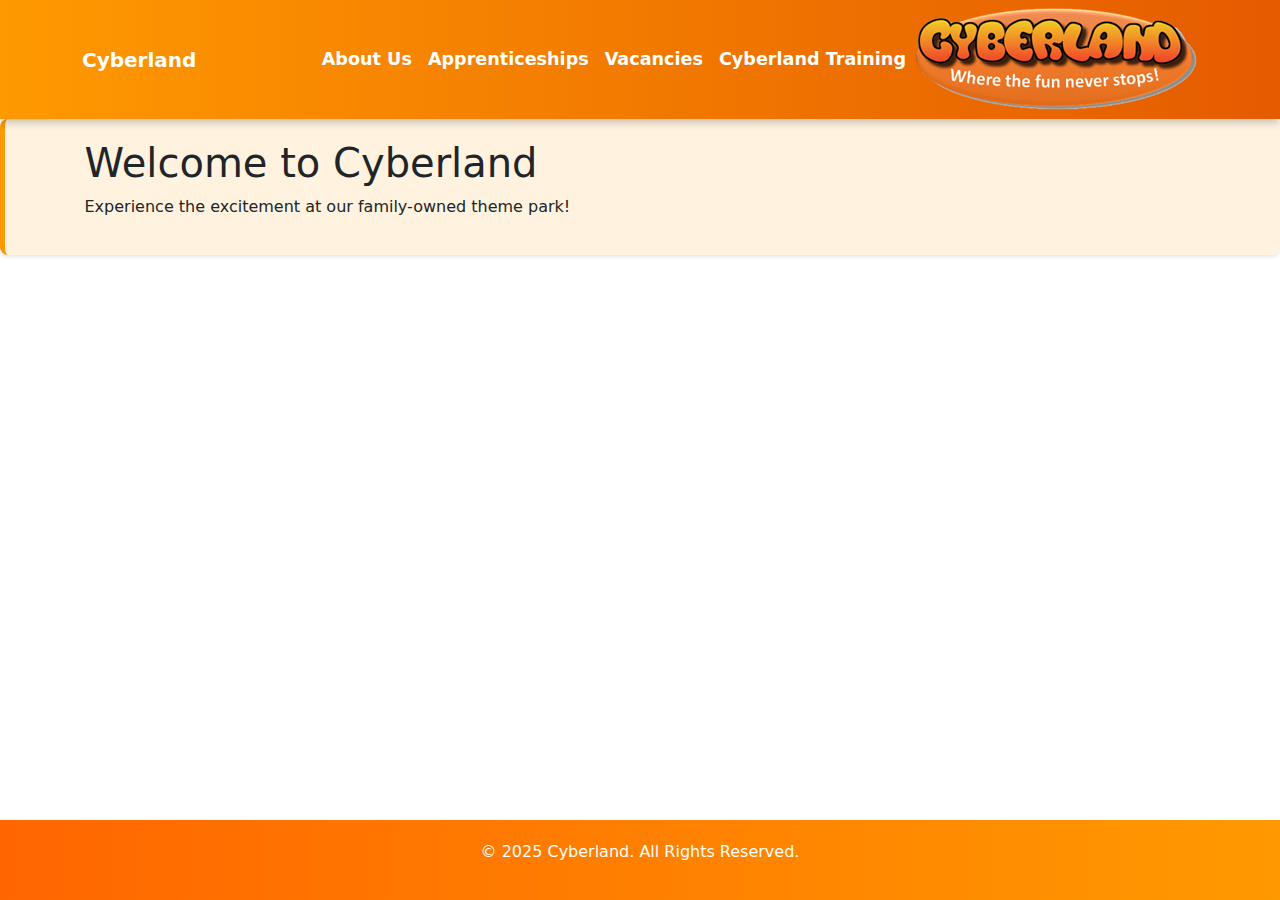
<file: index.html>
<!DOCTYPE html>
<html lang="en">
<head>
  <meta charset="UTF-8">
  <meta name="viewport" content="width=device-width, initial-scale=1">
  <title>Cyberland - Where the Fun Never Stops!</title>
  <meta name="description" content="Cyberland is a family owned and managed theme park where fun never stops.">
  <!-- External CSS -->
  <link rel="stylesheet" href="style.css">
  <!-- Bootstrap CSS -->
  <link href="https://cdn.jsdelivr.net/npm/bootstrap@5.3.0/dist/css/bootstrap.min.css" rel="stylesheet">
</head>
<body>
  <!-- Header with Navigation -->
  <header>
    <nav class="navbar navbar-expand-lg navbar-dark position-relative">
      <div class="container">
        <a class="navbar-brand" href="index.html">Cyberland</a>
        <button class="navbar-toggler" type="button" data-bs-toggle="collapse" 
                data-bs-target="#navbarNav" aria-controls="navbarNav" aria-expanded="false" 
                aria-label="Toggle navigation">
          <span class="navbar-toggler-icon"></span>
        </button>
        <div class="collapse navbar-collapse" id="navbarNav">
          <ul class="navbar-nav ms-auto">
            <li class="nav-item"><a class="nav-link active" href="index.html">About Us</a></li>
            <li class="nav-item"><a class="nav-link" href="apprenticeships.html">Apprenticeships</a></li>
            <li class="nav-item"><a class="nav-link" href="vacancies.html">Vacancies</a></li>
            <li class="nav-item"><a class="nav-link" href="training.html">Cyberland Training</a></li>
          </ul>
        </div>
        <img src="logo.png" alt="Cyberland Logo" class="top-logo">
      </div>
    </nav>
  </header>

  <!-- Main Content -->
  <main>
    <!-- About Section -->
    <section class="about fun-page">
      <div class="container">
        <h1>Welcome to Cyberland</h1>
        <p>Experience the excitement at our family-owned theme park!</p>
      </div>
    </section>
  </main>

  <!-- Footer -->
  <footer>
    <div class="container">
      <p>&copy; 2025 Cyberland. All Rights Reserved.</p>
    </div>
  </footer>

  <!-- (Optional) Bootstrap JS Bundle -->
  <script src="https://cdn.jsdelivr.net/npm/bootstrap@5.3.0/dist/js/bootstrap.bundle.min.js"></script>
</body>
</html>
</file>
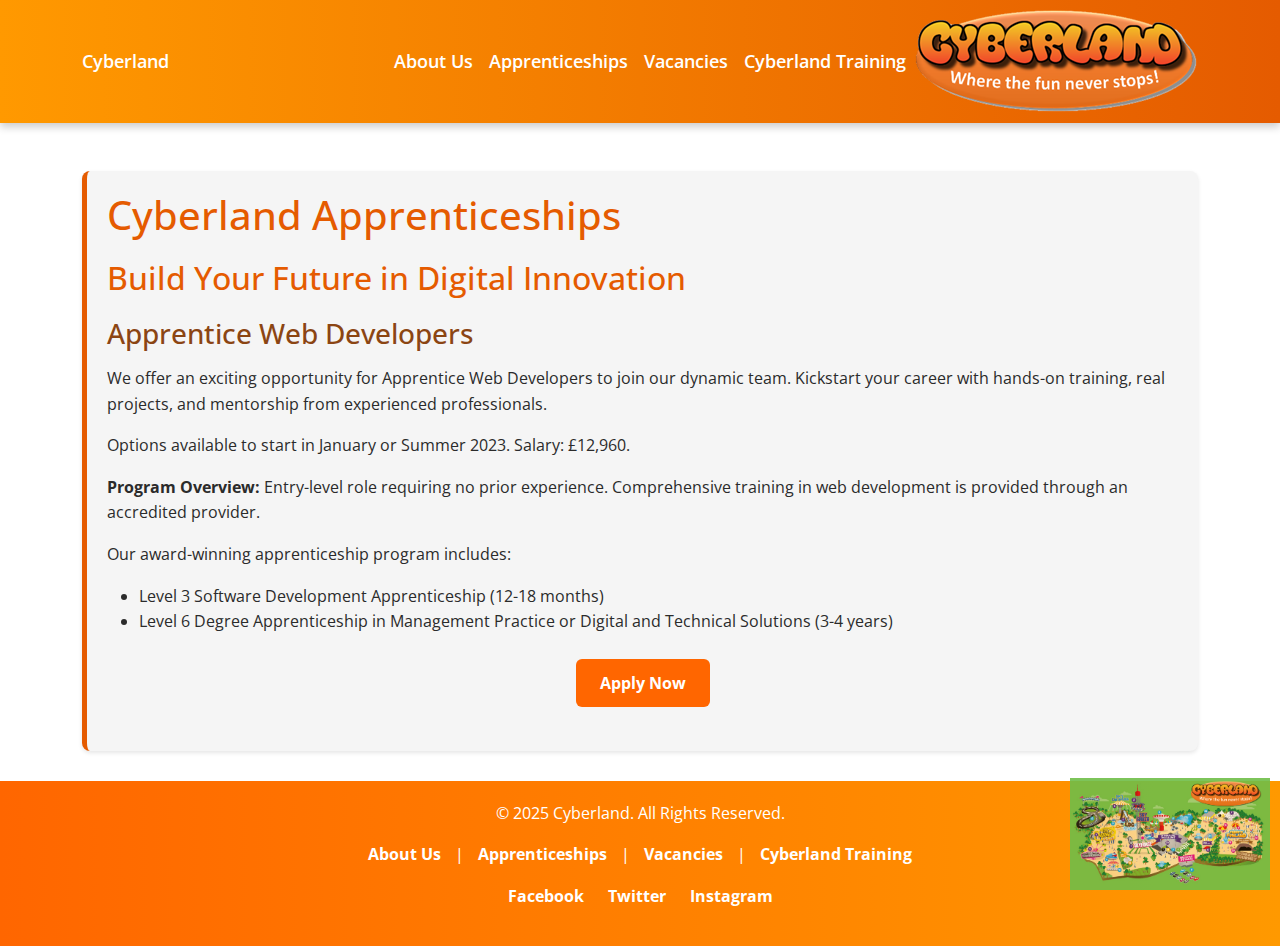
<file: apprenticeships.html>
<!DOCTYPE html>
<html lang="en">
<head>
  <meta charset="UTF-8">
  <meta name="viewport" content="width=device-width, initial-scale=1">
  <title>Cyberland - Apprenticeships</title>
  <meta name="description" content="Apply for apprenticeship opportunities at Cyberland and jumpstart your career in digital and technical solutions.">
  <meta name="keywords" content="Apprenticeships, Cyberland, Web Developer, Digital, Technical Solutions">
  <!-- Open Graph / Social Meta -->
  <meta property="og:title" content="Cyberland Apprenticeships">
  <meta property="og:description" content="Join our award-winning apprenticeship programs and build your career in digital innovation.">
  <meta property="og:image" content="apprenticeship.jpg">
  <meta property="og:url" content="https://www.cyberland.com/apprenticeships.html">
  <meta name="twitter:card" content="summary_large_image">
  <!-- Bootstrap CSS -->
  <link href="https://cdn.jsdelivr.net/npm/bootstrap@5.3.0/dist/css/bootstrap.min.css" rel="stylesheet">
  <!-- External CSS -->
  <link rel="stylesheet" href="style.css">
</head>
<body>
  <!-- Navbar -->
  <nav class="navbar navbar-expand-lg navbar-dark position-relative">
    <div class="container">
      <a class="navbar-brand" href="index.html">Cyberland</a>
      <button class="navbar-toggler" type="button" data-bs-toggle="collapse" 
              data-bs-target="#navbarNav" aria-controls="navbarNav" aria-expanded="false" 
              aria-label="Toggle navigation">
        <span class="navbar-toggler-icon"></span>
      </button>
      <div class="collapse navbar-collapse" id="navbarNav">
        <ul class="navbar-nav ms-auto">
          <li class="nav-item"><a class="nav-link" href="index.html">About Us</a></li>
          <li class="nav-item"><a class="nav-link active" aria-current="page" href="apprenticeships.html">Apprenticeships</a></li>
          <li class="nav-item"><a class="nav-link" href="vacancies.html">Vacancies</a></li>
          <li class="nav-item"><a class="nav-link" href="training.html">Cyberland Training</a></li>
        </ul>
      </div>
      <img src="logo.png" alt="Cyberland Logo" class="top-logo">
    </div>
  </nav>

  <!-- Main Content: Apprenticeships -->
  <div class="container mt-5">
    <section id="apprenticeships" class="corporate-page">
      <h1>Cyberland Apprenticeships</h1>
      <h2>Build Your Future in Digital Innovation</h2>
      <h3>Apprentice Web Developers</h3>
      <p>
        We offer an exciting opportunity for Apprentice Web Developers to join our dynamic team. Kickstart your career with hands-on training, real projects, and mentorship from experienced professionals.
      </p>
      <p>
        Options available to start in January or Summer 2023. Salary: £12,960.
      </p>
      <p>
        <strong>Program Overview:</strong> Entry-level role requiring no prior experience. Comprehensive training in web development is provided through an accredited provider.
      </p>
      <p>
        Our award-winning apprenticeship program includes:
      </p>
      <ul>
        <li>Level 3 Software Development Apprenticeship (12-18 months)</li>
        <li>Level 6 Degree Apprenticeship in Management Practice or Digital and Technical Solutions (3-4 years)</li>
      </ul>
      <div class="text-center my-4">
        <a href="apply.html" class="btn btn-primary">Apply Now</a>
      </div>
    </section>
  </div>

  <!-- Footer -->
  <footer>
    <div class="container">
      <p>&copy; 2025 Cyberland. All Rights Reserved.</p>
      <p>
        <a href="index.html">About Us</a> |
        <a href="apprenticeships.html">Apprenticeships</a> |
        <a href="vacancies.html">Vacancies</a> |
        <a href="training.html">Cyberland Training</a>
      </p>
      <p>
        <a href="https://facebook.com/Cyberland" target="_blank">Facebook</a>
        <a href="https://twitter.com/Cyberland" target="_blank">Twitter</a>
        <a href="https://instagram.com/Cyberland" target="_blank">Instagram</a>
      </p>
    </div>
  </footer>

  <!-- Fixed Bottom-Right Park Map Image -->
  <img src="park-map.png" alt="Cyberland Park Map - Explore Our Attractions" class="park-map">

  <!-- Bootstrap JS Bundle -->
  <script src="https://cdn.jsdelivr.net/npm/bootstrap@5.3.0/dist/js/bootstrap.bundle.min.js"></script>
</body>
</html>
</file>
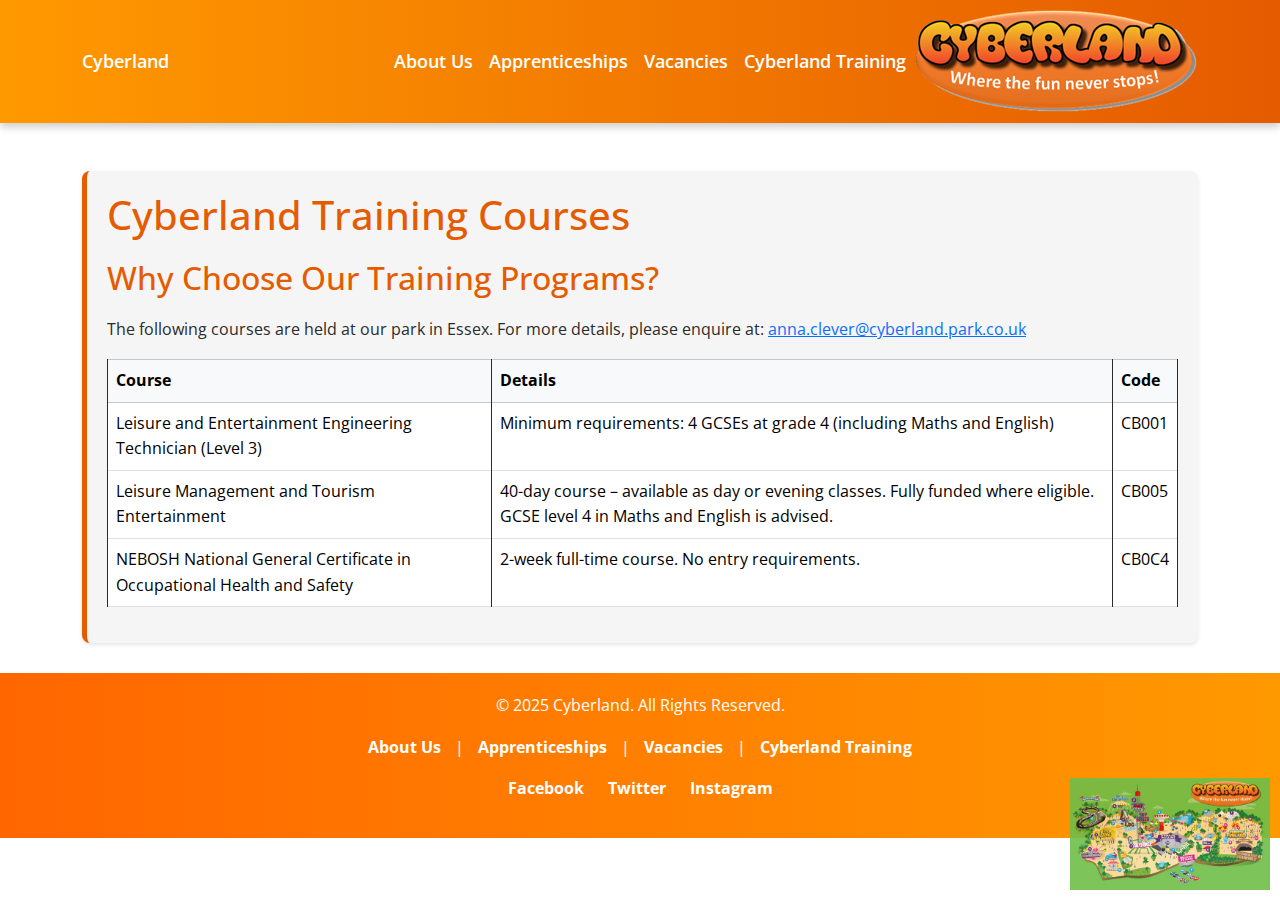
<file: training.html>
<!DOCTYPE html>
<html lang="en">
<head>
  <meta charset="UTF-8">
  <meta name="viewport" content="width=device-width, initial-scale=1">
  <title>Cyberland - Cyberland Training</title>
  <meta name="description" content="Explore our training courses held at Cyberland in Essex. Enquire for more details about industry certifications.">
  <meta name="keywords" content="Cyberland Training, Theme Park, Essex, Industry Certifications, Courses">
  <!-- Open Graph / Social Meta -->
  <meta property="og:title" content="Cyberland Training Courses">
  <meta property="og:description" content="Gain industry certifications with our comprehensive training courses held at Cyberland.">
  <meta property="og:image" content="training.jpg">
  <meta property="og:url" content="https://www.cyberland.com/training.html">
  <meta name="twitter:card" content="summary_large_image">
  <!-- Bootstrap CSS -->
  <link href="https://cdn.jsdelivr.net/npm/bootstrap@5.3.0/dist/css/bootstrap.min.css" rel="stylesheet">
  <!-- External CSS -->
  <link rel="stylesheet" href="style.css">
</head>
<body>
  <!-- Navbar -->
  <nav class="navbar navbar-expand-lg navbar-dark position-relative">
    <div class="container">
      <a class="navbar-brand" href="index.html">Cyberland</a>
      <button class="navbar-toggler" type="button" data-bs-toggle="collapse" 
              data-bs-target="#navbarNav" aria-controls="navbarNav" aria-expanded="false" 
              aria-label="Toggle navigation">
        <span class="navbar-toggler-icon"></span>
      </button>
      <div class="collapse navbar-collapse" id="navbarNav">
        <ul class="navbar-nav ms-auto">
          <li class="nav-item"><a class="nav-link" href="index.html">About Us</a></li>
          <li class="nav-item"><a class="nav-link" href="apprenticeships.html">Apprenticeships</a></li>
          <li class="nav-item"><a class="nav-link" href="vacancies.html">Vacancies</a></li>
          <li class="nav-item"><a class="nav-link active" aria-current="page" href="training.html">Cyberland Training</a></li>
        </ul>
      </div>
      <img src="logo.png" alt="Cyberland Logo" class="top-logo">
    </div>
  </nav>

  <!-- Main Content: Training Courses -->
  <div class="container mt-5">
    <section id="training" class="corporate-page">
      <h1>Cyberland Training Courses</h1>
      <h2>Why Choose Our Training Programs?</h2>
      <p>
        The following courses are held at our park in Essex. For more details, please enquire at:
        <a href="mailto:anna.clever@cyberland.park.co.uk">anna.clever@cyberland.park.co.uk</a>
      </p>
      <div class="table-responsive">
        <table class="table table-bordered">
          <thead class="table-light">
            <tr>
              <th>Course</th>
              <th>Details</th>
              <th>Code</th>
            </tr>
          </thead>
          <tbody>
            <tr>
              <td>Leisure and Entertainment Engineering Technician (Level 3)</td>
              <td>Minimum requirements: 4 GCSEs at grade 4 (including Maths and English)</td>
              <td>CB001</td>
            </tr>
            <tr>
              <td>Leisure Management and Tourism Entertainment</td>
              <td>40-day course – available as day or evening classes. Fully funded where eligible. GCSE level 4 in Maths and English is advised.</td>
              <td>CB005</td>
            </tr>
            <tr>
              <td>NEBOSH National General Certificate in Occupational Health and Safety</td>
              <td>2-week full-time course. No entry requirements.</td>
              <td>CB0C4</td>
            </tr>
          </tbody>
        </table>
      </div>
    </section>
  </div>

  <!-- Footer -->
  <footer>
    <div class="container">
      <p>&copy; 2025 Cyberland. All Rights Reserved.</p>
      <p>
        <a href="index.html">About Us</a> |
        <a href="apprenticeships.html">Apprenticeships</a> |
        <a href="vacancies.html">Vacancies</a> |
        <a href="training.html">Cyberland Training</a>
      </p>
      <p>
        <a href="https://facebook.com/Cyberland" target="_blank">Facebook</a>
        <a href="https://twitter.com/Cyberland" target="_blank">Twitter</a>
        <a href="https://instagram.com/Cyberland" target="_blank">Instagram</a>
      </p>
    </div>
  </footer>

  <!-- Fixed Bottom-Right Park Map Image -->
  <img src="park-map.png" alt="Cyberland Park Map - Explore Our Attractions" class="park-map">

  <!-- Bootstrap JS Bundle -->
  <script src="https://cdn.jsdelivr.net/npm/bootstrap@5.3.0/dist/js/bootstrap.bundle.min.js"></script>
</body>
</html>
</file>
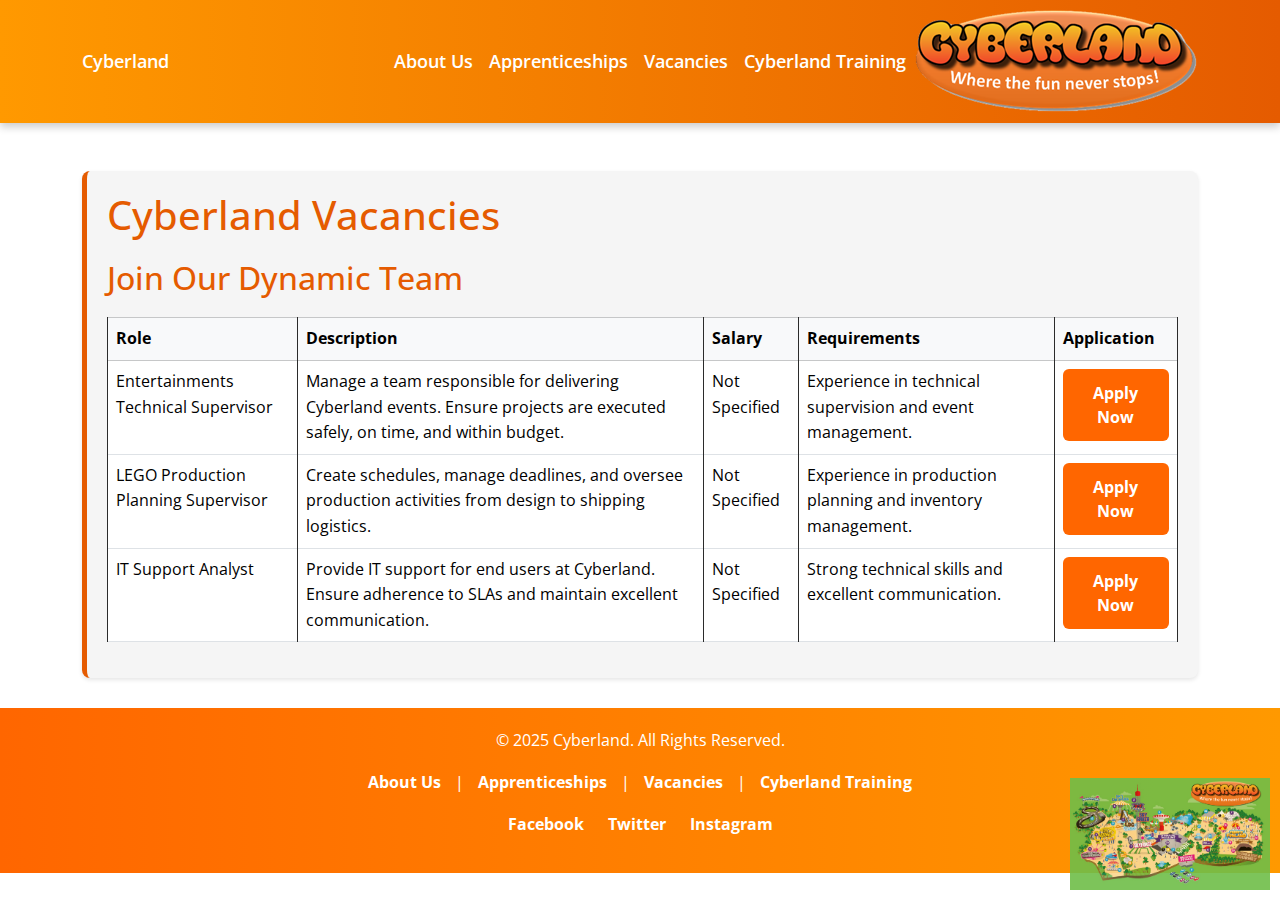
<file: vacancies.html>
<!DOCTYPE html>
<html lang="en">
<head>
  <meta charset="UTF-8">
  <meta name="viewport" content="width=device-width, initial-scale=1">
  <title>Cyberland - Vacancies</title>
  <meta name="description" content="Explore exciting career opportunities at Cyberland. Find out more about our job openings in event management, production planning, IT support and more.">
  <meta name="keywords" content="Vacancies, Cyberland, Careers, Event Management, Production, IT Support">
  <!-- Open Graph / Social Meta -->
  <meta property="og:title" content="Cyberland Vacancies">
  <meta property="og:description" content="Join our team and be a part of Cyberland’s dynamic work environment.">
  <meta property="og:image" content="vacancies.jpg">
  <meta property="og:url" content="https://www.cyberland.com/vacancies.html">
  <meta name="twitter:card" content="summary_large_image">
  <!-- Bootstrap CSS -->
  <link href="https://cdn.jsdelivr.net/npm/bootstrap@5.3.0/dist/css/bootstrap.min.css" rel="stylesheet">
  <!-- External CSS -->
  <link rel="stylesheet" href="style.css">
</head>
<body>
  <!-- Navbar -->
  <nav class="navbar navbar-expand-lg navbar-dark position-relative">
    <div class="container">
      <a class="navbar-brand" href="index.html">Cyberland</a>
      <button class="navbar-toggler" type="button" data-bs-toggle="collapse" 
              data-bs-target="#navbarNav" aria-controls="navbarNav" aria-expanded="false" 
              aria-label="Toggle navigation">
        <span class="navbar-toggler-icon"></span>
      </button>
      <div class="collapse navbar-collapse" id="navbarNav">
        <ul class="navbar-nav ms-auto">
          <li class="nav-item"><a class="nav-link" href="index.html">About Us</a></li>
          <li class="nav-item"><a class="nav-link" href="apprenticeships.html">Apprenticeships</a></li>
          <li class="nav-item"><a class="nav-link active" aria-current="page" href="vacancies.html">Vacancies</a></li>
          <li class="nav-item"><a class="nav-link" href="training.html">Cyberland Training</a></li>
        </ul>
      </div>
      <img src="logo.png" alt="Cyberland Logo" class="top-logo">
    </div>
  </nav>

  <!-- Main Content: Vacancies -->
  <div class="container mt-5">
    <section id="vacancies" class="corporate-page">
      <h1>Cyberland Vacancies</h1>
      <h2>Join Our Dynamic Team</h2>
      <div class="table-responsive">
        <table class="table table-bordered">
          <thead class="table-light">
            <tr>
              <th>Role</th>
              <th>Description</th>
              <th>Salary</th>
              <th>Requirements</th>
              <th>Application</th>
            </tr>
          </thead>
          <tbody>
            <tr>
              <td>Entertainments Technical Supervisor</td>
              <td>
                Manage a team responsible for delivering Cyberland events. Ensure projects are executed safely, on time, and within budget.
              </td>
              <td>Not Specified</td>
              <td>Experience in technical supervision and event management.</td>
              <td><a href="apply.html" class="btn btn-primary">Apply Now</a></td>
            </tr>
            <tr>
              <td>LEGO Production Planning Supervisor</td>
              <td>
                Create schedules, manage deadlines, and oversee production activities from design to shipping logistics.
              </td>
              <td>Not Specified</td>
              <td>Experience in production planning and inventory management.</td>
              <td><a href="apply.html" class="btn btn-primary">Apply Now</a></td>
            </tr>
            <tr>
              <td>IT Support Analyst</td>
              <td>
                Provide IT support for end users at Cyberland. Ensure adherence to SLAs and maintain excellent communication.
              </td>
              <td>Not Specified</td>
              <td>Strong technical skills and excellent communication.</td>
              <td><a href="apply.html" class="btn btn-primary">Apply Now</a></td>
            </tr>
          </tbody>
        </table>
      </div>
    </section>
  </div>

  <!-- Footer -->
  <footer>
    <div class="container">
      <p>&copy; 2025 Cyberland. All Rights Reserved.</p>
      <p>
        <a href="index.html">About Us</a> |
        <a href="apprenticeships.html">Apprenticeships</a> |
        <a href="vacancies.html">Vacancies</a> |
        <a href="training.html">Cyberland Training</a>
      </p>
      <p>
        <a href="https://facebook.com/Cyberland" target="_blank">Facebook</a>
        <a href="https://twitter.com/Cyberland" target="_blank">Twitter</a>
        <a href="https://instagram.com/Cyberland" target="_blank">Instagram</a>
      </p>
    </div>
  </footer>

  <!-- Fixed Bottom-Right Park Map Image -->
  <img src="park-map.png" alt="Cyberland Park Map - Explore Our Attractions" class="park-map">

  <!-- Bootstrap JS Bundle -->
  <script src="https://cdn.jsdelivr.net/npm/bootstrap@5.3.0/dist/js/bootstrap.bundle.min.js"></script>
</body>
</html>
</file>
<file: style.css>
/* Import Google Fonts */
@import url('https://fonts.googleapis.com/css2?family=Open+Sans:wght@400;600;700&display=swap');

/* ---------------------------------------------------------
   HTML & BODY FOR STICKY FOOTER
--------------------------------------------------------- */
html, body {
  height: 100%;
  margin: 0;
  padding: 0;
}

/* ---------------------------------------------------------
   GLOBAL ELEMENT STYLES
--------------------------------------------------------- */
body {
  display: flex;
  flex-direction: column;
  font-family: 'Open Sans', sans-serif;
  color: var(--color-dark);
  background: var(--color-light);
  line-height: 1.6;
}

/* ---------------------------------------------------------
   COLOR VARIABLES
--------------------------------------------------------- */
:root {
  --color-primary: #ff9900;
  --color-secondary: #e55b00;
  --color-accent: #ff3e00;
  --color-yellow: #ffc107;
  --color-brown: #8b4513;
  --color-dark: #2b2b2b;
  --color-light: #ffffff;
  --color-offwhite: #f5f5f5;
  --fun-bg: #fff3e0;
  --corporate-bg: #f5f5f5;
}

/* ---------------------------------------------------------
   NAVBAR STYLING & ENHANCEMENTS
--------------------------------------------------------- */
.navbar {
  background: linear-gradient(90deg, var(--color-primary) 0%, var(--color-secondary) 100%);
  box-shadow: 0px 4px 8px rgba(0, 0, 0, 0.2);
  padding: 10px 0;
}

.navbar-brand, 
.navbar-nav .nav-link {
  color: var(--color-light) !important;
  font-weight: 600;
  font-size: 1.1rem;
}

.navbar-nav .nav-link:hover {
  color: #ffcc00;
  transition: 0.3s;
}

/* Make the logo clickable */
.top-logo {
  cursor: pointer;
}

/* ---------------------------------------------------------
   HEADINGS & TYPOGRAPHY
--------------------------------------------------------- */
h1 {
  font-size: 2.5rem;
  margin-bottom: 20px;
  color: var(--color-secondary);
}

h2 {
  font-size: 2rem;
  margin-bottom: 20px;
  color: var(--color-secondary);
}

h3 {
  font-size: 1.75rem;
  margin-bottom: 15px;
  color: var(--color-brown);
}

.section-heading {
  margin-top: 40px;
  margin-bottom: 20px;
  font-weight: 700;
}

/* ---------------------------------------------------------
   SECTIONS & CONTAINERS
--------------------------------------------------------- */
.fun-page, .corporate-page {
  padding: 20px;
  border-radius: 8px;
  box-shadow: 0 2px 4px rgba(0,0,0,0.1);
  margin-bottom: 30px;
}

.fun-page {
  background-color: var(--fun-bg);
  border-left: 5px solid var(--color-primary);
}

.corporate-page {
  background-color: var(--corporate-bg);
  border-left: 5px solid var(--color-secondary);
}

/* ---------------------------------------------------------
   TABLES
--------------------------------------------------------- */
.table-bordered > :not(caption) > * > * {
  border-color: var(--color-dark) !important;
}

.table thead.table-light {
  background-color: var(--color-offwhite);
}

.table tbody tr:hover {
  background-color: #ffe8cc;
}

/* ---------------------------------------------------------
   CALL-TO-ACTION (CTA) & GENERAL BUTTONS
--------------------------------------------------------- */
button, .btn {
  background: #ff6600;
  color: white;
  padding: 12px 24px;
  border: none;
  border-radius: 6px;
  font-size: 16px;
  font-weight: bold;
  transition: 0.3s;
}

button:hover, .btn:hover {
  transform: scale(1.05);
  box-shadow: 0px 4px 8px rgba(0, 0, 0, 0.2);
  background: #ff4500;
}

/* ---------------------------------------------------------
   FORM DESIGN
--------------------------------------------------------- */
input, textarea {
  border: 1px solid #ccc;
  padding: 10px;
  border-radius: 8px;
  width: 100%;
  margin-top: 5px;
}

/* Enhance Send Message Button */
#send-message {
  background: #ff4500;
  border-radius: 8px;
  padding: 10px 20px;
  font-size: 16px;
  font-weight: bold;
  cursor: pointer;
}

#send-message:hover {
  background: #cc3700;
}

/* ---------------------------------------------------------
   FOOTER ENHANCEMENTS & STICKY FOOTER
--------------------------------------------------------- */
/* main takes the remaining vertical space */
main {
  flex: 1 0 auto;
}

footer {
  flex-shrink: 0;
  background: linear-gradient(to right, #ff6600, #ff9900);
  color: white;
  text-align: center;
  padding: 20px;
}

footer a {
  color: white;
  margin: 0 10px;
  text-decoration: none;
  font-weight: bold;
}

/* Social Media Icons */
.social-icons {
  display: flex;
  justify-content: center;
  margin-top: 10px;
}

.social-icons a {
  color: white;
  margin: 0 10px;
  font-size: 20px;
}

/* ---------------------------------------------------------
   FIXED ELEMENTS: LOGO & PARK MAP
--------------------------------------------------------- */
.park-map {
  position: fixed;
  bottom: 10px;
  right: 10px;
  max-width: 200px;
  opacity: 0.9;
  z-index: 999;
}

/* ---------------------------------------------------------
   MOBILE-FRIENDLY TABLE STYLING
--------------------------------------------------------- */
@media (max-width: 768px) {
  table {
    display: block;
    overflow-x: auto;
    white-space: nowrap;
  }
}
</file>
